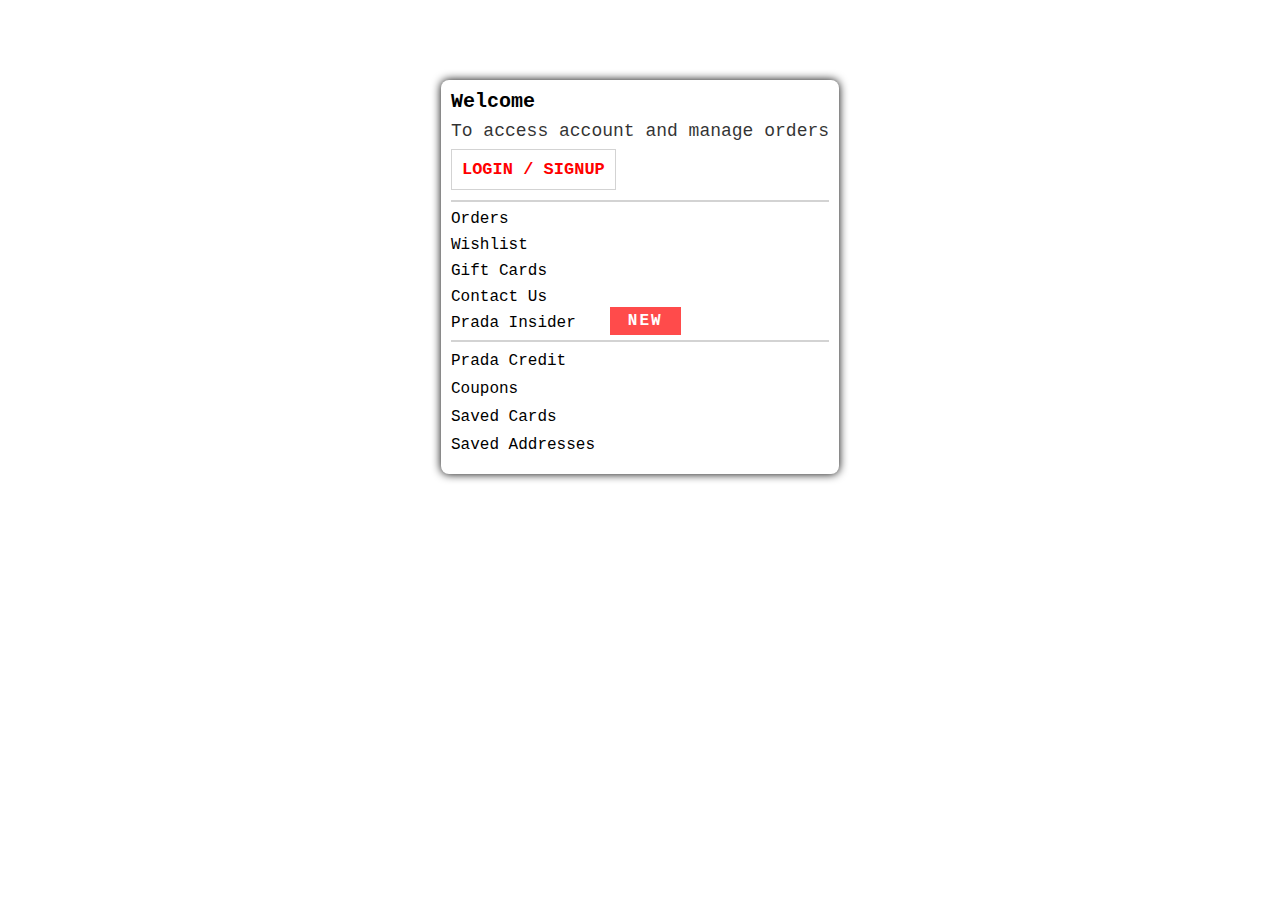
<file: html/index.html>
<!DOCTYPE html>
<html lang="en">
  <head>
    <meta charset="UTF-8" />
    <meta name="viewport" content="width=device-width, initial-scale=1.0" />
    <title>Home Page</title>
    <link rel="stylesheet" href="../styles/index.css" />
  </head>
  <body>
    <main class="main">
      <div class="container">
        <div class="header">
          <h3>Welcome</h3>
          <p>To access account and manage orders</p>
          <button class="btn">LOGIN / SIGNUP</button>
        </div>
        <div class="center">
          <ul>
            <li>Orders</li>
            <li>Wishlist</li>
            <li>Gift Cards</li>
            <li>Contact Us</li>
            <li>Prada Insider<span>NEW</span></li>
          </ul>
        </div>
        <div class="footer">
          <ul>
            <li>Prada Credit</li>
            <li>Coupons</li>
            <li>Saved Cards</li>
            <li>Saved Addresses</li>
          </ul>
        </div>
      </div>
    </main>
  </body>
</html>
</file>
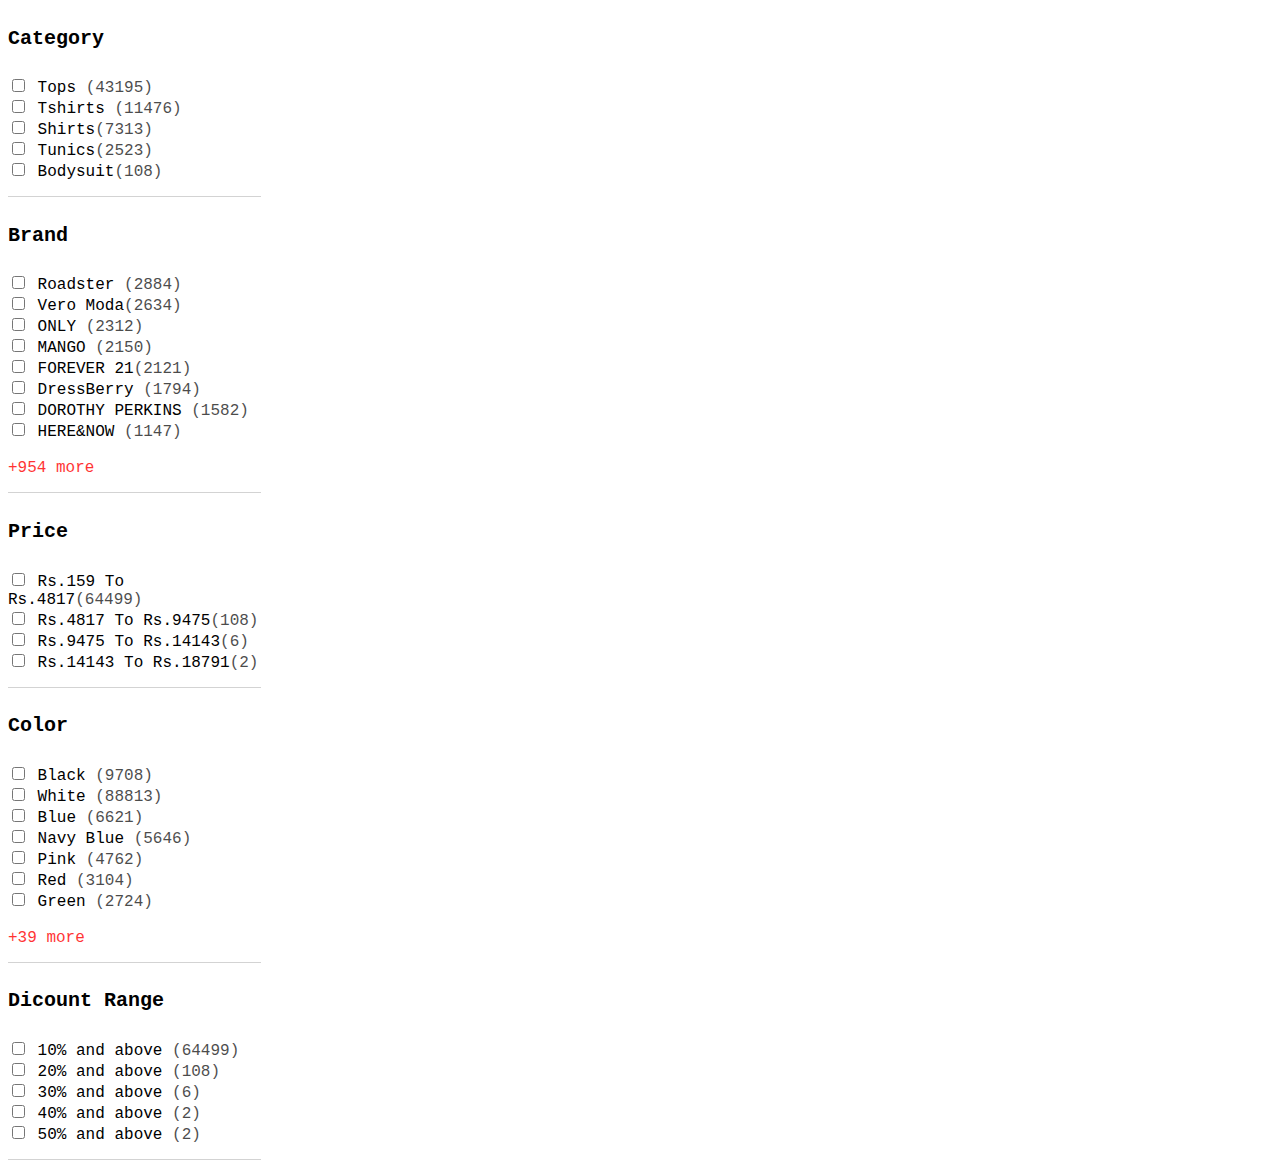
<file: html/index2.html>
<!DOCTYPE html>
<html lang="en">
  <head>
    <meta charset="UTF-8" />
    <meta name="viewport" content="width=device-width, initial-scale=1.0" />
    <title>Product-Filter-design</title>
    <link rel="stylesheet" href="../styles/index2.css" />
  </head>
  <body>
    <main class="main">
      <div class="main__container">
        <div class="cards">
          <form>
            <h4 class="text">Category</h4>
            <input type="checkbox" />
            <label>Tops <label class="opacity">(43195)</label></label>
            <br />
            <input type="checkbox" />
            <label>Tshirts <label class="opacity">(11476)</label></label>
            <br />
            <input type="checkbox" />
            <label>Shirts<label class="opacity">(7313)</label></label>
            <br />
            <input type="checkbox" />
            <label>Tunics<label class="opacity">(2523)</label></label>
            <br />
            <input type="checkbox" />
            <label>Bodysuit<label class="opacity">(108)</label></label>
            <br />
          </form>
          <form>
            <h4 class="text">Brand</h4>
            <input type="checkbox" />
            <label>Roadster <label class="opacity">(2884)</label></label>
            <br />
            <input type="checkbox" />
            <label>Vero Moda<label class="opacity">(2634)</label></label>
            <br />
            <input type="checkbox" />
            <label>ONLY <label class="opacity">(2312)</label></label>
            <br />
            <input type="checkbox" />
            <label>MANGO <label class="opacity">(2150)</label></label>
            <br />
            <input type="checkbox" />
            <label>FOREVER 21<label class="opacity">(2121)</label></label
            ><br />

            <input type="checkbox" />
            <label>DressBerry <label class="opacity">(1794)</label></label
            ><br />

            <input type="checkbox" />
            <label>DOROTHY PERKINS <label class="opacity">(1582)</label></label
            ><br />

            <input type="checkbox" />
            <label>HERE&amp;NOW <label class="opacity">(1147)</label></label>
            <br />
            <br />
            <label class="footer-text">+954 more</label>
          </form>

          <form>
            <h4 class="text">Price</h4>
            <input type="checkbox" />
            <label
              >Rs.159 To Rs.4817<label class="opacity">(64499)</label></label
            >
            <br />
            <input type="checkbox" />
            <label
              >Rs.4817 To Rs.9475<label class="opacity">(108)</label></label
            >
            <br />
            <input type="checkbox" />
            <label>Rs.9475 To Rs.14143<label class="opacity">(6)</label></label>
            <br />
            <input type="checkbox" />
            <label
              >Rs.14143 To Rs.18791<label class="opacity">(2)</label></label
            >
            <br />
          </form>

          <form>
            <h4 class="text">Color</h4>

            <input type="checkbox" />
            <label>Black <label class="opacity">(9708)</label></label>
            <br />

            <input type="checkbox" />
            <label>White <label class="opacity">(88813)</label></label>
            <br />

            <input type="checkbox" />
            <label>Blue <label class="opacity">(6621)</label></label>
            <br />

            <input type="checkbox" />
            <label>Navy Blue <label class="opacity">(5646)</label></label>
            <br />

            <input type="checkbox" />
            <label>Pink <label class="opacity">(4762)</label></label>
            <br />

            <input type="checkbox" />
            <label>Red <label class="opacity">(3104)</label></label>
            <br />

            <input type="checkbox" />
            <label>Green <label class="opacity">(2724)</label></label>
            <br /><br />

            <label class="footer-text">+39 more</label>
          </form>

          <form>
            <h4 class="text">Dicount Range</h4>
            <input type="checkbox" />
            <label>10% and above <label class="opacity">(64499)</label></label>
            <br />

            <input type="checkbox" />
            <label>20% and above <label class="opacity">(108)</label></label>
            <br />

            <input type="checkbox" />
            <label>30% and above <label class="opacity">(6)</label></label>
            <br />

            <input type="checkbox" />
            <label>40% and above <label class="opacity">(2)</label></label>
            <br />

            <input type="checkbox" />
            <label>50% and above <label class="opacity">(2)</label></label>
            <br />
          </form>
        </div>
      </div>
    </main>
  </body>
</html>
</file>
<file: styles/index.css>
* {
  margin: 0;
  padding: 0;
  font-family: "Courier New", Courier, monospace;
}

.main {
  display: flex;
  justify-content: center;
}
.main .container {
  box-shadow: 0 0 10px;
  margin-top: 5rem;
  border-radius: 8px;
  padding: 10px;
}
.main .container .header {
  border-bottom: 2px solid lightgray;
}
.main .container .header h3 {
  font-size: 20px;
  margin-bottom: 8px;
}
.main .container .header p {
  font-size: 18px;
  opacity: 0.8;
  margin-bottom: 8px;
}
.main .container .header .btn {
  background-color: transparent;
  padding: 10px;
  color: red;
  font-weight: bold;
  font-size: 17px;
  border: 1px solid lightgray;
  margin-bottom: 10px;
}
.main .container .center {
  border-bottom: 2px solid lightgray;
}
.main .container .center ul {
  list-style-type: none;
}
.main .container .center ul li {
  margin: 8px 0;
}
.main .container .center ul li span {
  letter-spacing: 2px;
}
.main .container .center span {
  position: relative;
  top: -2px;
  left: 9%;
  font-weight: 700;
  background-color: red;
  color: #fff;
  padding: 5px 18px;
  opacity: 0.7;
}
.main .container .footer ul {
  list-style-type: none;
}
.main .container .footer ul li {
  margin: 10px 0;
}/*# sourceMappingURL=index.css.map */
</file>
<file: styles/index2.css>
* {
  font-family: "Courier New", Courier, monospace;
}

.opacity {
  opacity: 0.7;
}

.main .main__container .cards form {
  width: 20%;
  padding-bottom: 15px;
  border-bottom: 1px solid lightgray;
}
.main .main__container .cards form .text {
  font-size: 20px;
  font-weight: 900;
}
.main .main__container .cards form .footer-text {
  color: red;
  opacity: 0.8;
}/*# sourceMappingURL=index2.css.map */
</file>
